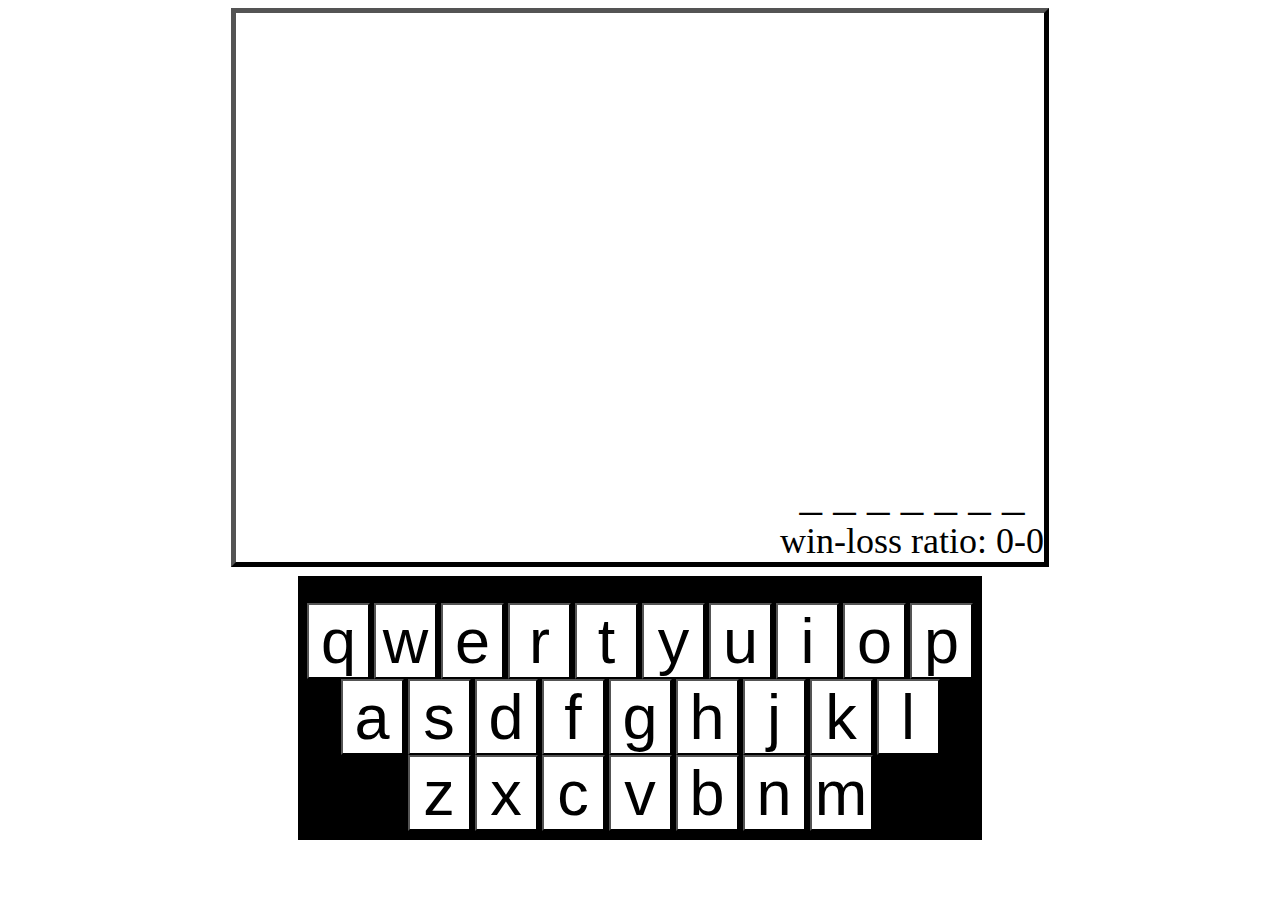
<file: index.html>
<!DOCTYPE html>
<html lang="en">
<head>
    <meta charset="UTF-8">
    <meta name="viewport" content="width=device-width, initial-scale=1.0">
    <title>Hangman</title>
    <script src="script.js"></script> <!-- import the script -->
    <link rel="stylesheet" href="style.css"> <!-- import the stylesheet -->
</head>
    <body onload="init()"> <!--define the body tag so that when it loads the init function will run-->
        <center>
            <div class="mainDiv"> <!--make the border-->
                <canvas id="hangmanCanvas"></canvas> <!--define the canvas-->
                <div style="display: inline-block;">
                    <span id="word" class="word"></span><!--define the place where correctly guessed letters will appear-->
                    <br>
                    <span id="name" style="font-size: 4vh;"></span><span style="font-size: 4vh;" id="winLossRatio">0-0</span> <!--make the place where the score will display-->
                </div>
            </div>
            <div class="keyboard">
                <button onclick="replay()" id="reload"  style="font-size: 5vw; width: fit-content; display:none;">Play Again</button><br> <!--make the play again button-->
                <button id="qButton" onclick="main('q')">q</button>
                <button id="wButton" onclick="main('w')">w</button>
                <button id="eButton" onclick="main('e')">e</button>
                <button id="rButton" onclick="main('r')">r</button>
                <button id="tButton" onclick="main('t')">t</button>
                <button id="yButton" onclick="main('y')">y</button>
                <button id="uButton" onclick="main('u')">u</button>
                <button id="iButton" onclick="main('i')">i</button>
                <button id="oButton" onclick="main('o')">o</button>
                <button id="pButton" onclick="main('p')">p</button><br>
                <button id="aButton" onclick="main('a')">a</button>
                <button id="sButton" onclick="main('s')">s</button>
                <button id="dButton" onclick="main('d')">d</button>
                <button id="fButton" onclick="main('f')">f</button>
                <button id="gButton" onclick="main('g')">g</button>
                <button id="hButton" onclick="main('h')">h</button>
                <button id="jButton" onclick="main('j')">j</button>
                <button id="kButton" onclick="main('k')">k</button>
                <button id="lButton" onclick="main('l')">l</button><br>
                <button id="zButton" onclick="main('z')">z</button>
                <button id="xButton" onclick="main('x')">x</button>
                <button id="cButton" onclick="main('c')">c</button>
                <button id="vButton" onclick="main('v')">v</button>
                <button id="bButton" onclick="main('b')">b</button>
                <button id="nButton" onclick="main('n')">n</button>
                <button id="mButton" onclick="main('m')">m</button>
            </div>
        </center>
    </body>
</html>
</file>
<file: style.css>
.wrongLetters {
    font-size: xx-large;
    text-decoration: line-through; /*make the line where wrong letters go crossed out*/
}
.word {
    font-size: 5vh; /*make the place where the correctly guessed letters are have a large font size*/
} 
canvas {
    display: inline-block; /*make the canvas go next to the div*/

}
.keyboard {
    text-align: center;
    background-color: black;
    margin: 1vh;
    padding: 1vh;
    width: fit-content;
    button {
        margin: 0px;
        padding: 0px;
        font-size: 7vh;
        width: 7vh;
        color: black;
        background-color: white;
    }
}
.mainDiv {
    border: 5px outset black; /*put a border around the canvas, input, wrongletters, and word to be guessed*/
    display: inline-block;
}
</file>
